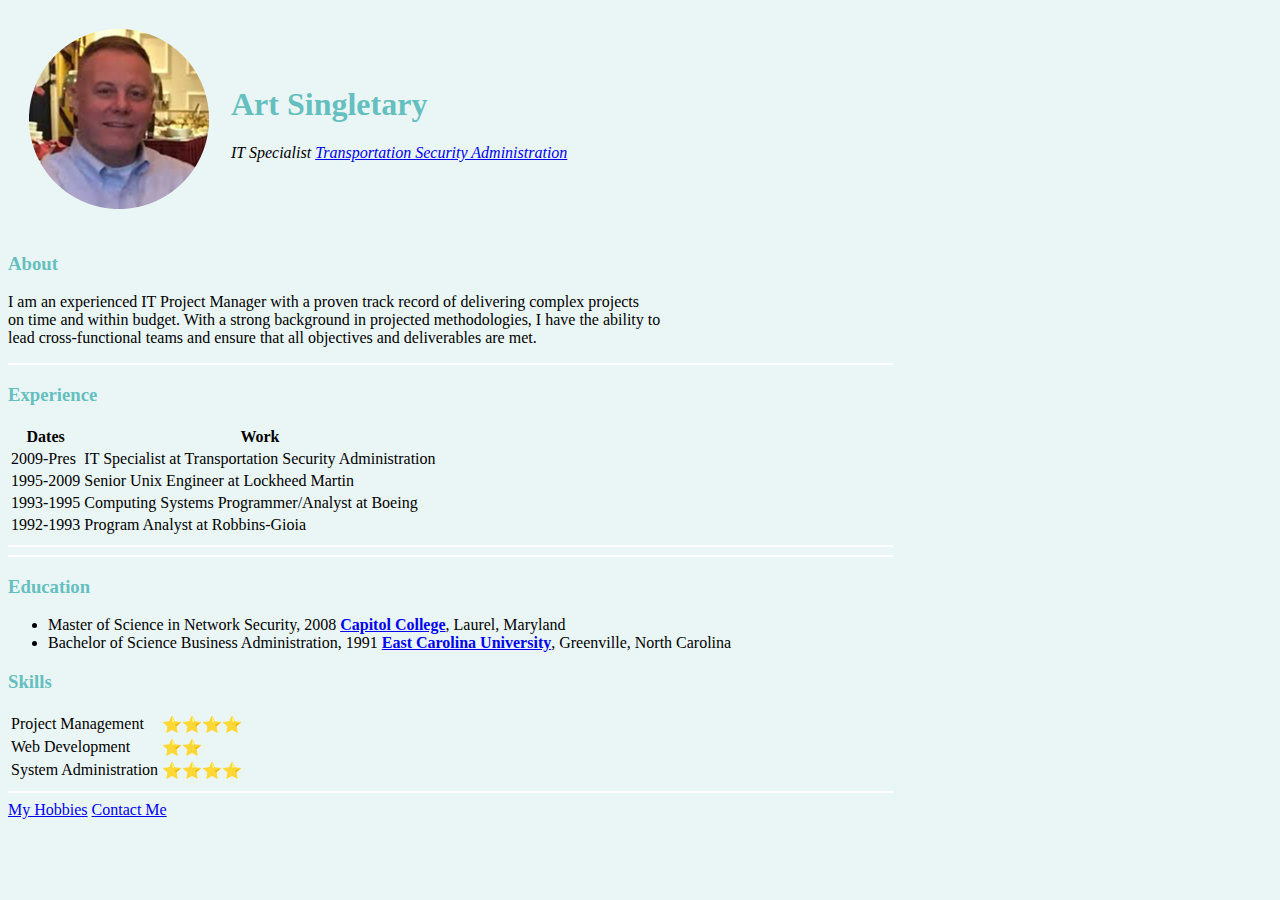
<file: index.html>
<!DOCTYPE html>
<html lang="en">
  <head>
    <meta charset="UTF-8">
    <title>Art's Personal Site</title>
    <link rel="stylesheet" href="css/styles.css">
  </head>
  <body">
    <table cellspacing="20">
      <tr>
        <td><img src="images/AXS.png" alt="Art profile picture"></td>
        <td>
          <h1> Art Singletary</h1>
          <p><em>IT Specialist <a href="https://www.tsa.dhs.gov">Transportation Security Administration</a></em></p>
        </td>
      </tr>
    </table>
    <h3>About</h3>
    <p>I am an experienced IT Project Manager with a proven track record of delivering complex projects<br> on time and within budget.  
       With a strong background in projected methodologies, I have the ability to<br> lead cross-functional teams and ensure that all objectives and deliverables are met.
    </p>

    <hr size="3" noshade>
    <h3>Experience</h3>
    <table cellspace="30">
      <thead>
        <tr>
          <th>Dates</th>
          <th>Work</th>
        </tr>
      </thead>
      <tr>
        <td>2009-Pres</td>
        <td>IT Specialist at Transportation Security Administration</td>    
      </tr>
      <tr>
        <td>1995-2009</td>    
        <td>Senior Unix Engineer at Lockheed Martin</td> 
      </tr>
      <tr>
        <td>1993-1995</td>    
        <td>Computing Systems Programmer/Analyst at Boeing</td> 
      </tr>
      <tr>
        <td>1992-1993</td>    
        <td>Program Analyst at Robbins-Gioia</td> 
      </tr>
    </table>
    <hr size="3" noshade>

    <hr size="3" noshade>
    <h3>Education</h3>
    <ul>
      <li>Master of Science in Network Security, 2008 <strong><a = href="https://www.captechu.edu">Capitol College</a></strong>, Laurel, Maryland</li>
      <li>Bachelor of Science Business Administration, 1991 <strong><a href="https://www.ecu.edu/">East Carolina University</a></strong>, Greenville, North Carolina</li>
    </ul>

    <h3>Skills</h3>
    <table cellspace="12">
      <tr>
        <td>Project Management</td>    
        <td>⭐⭐⭐⭐</td>
      </tr>

      <tr>
        <td>Web Development</td>
        <td>⭐⭐</td>
      </tr>
      <tr>
        <td>System  Administration️️</td>
        <td>⭐⭐⭐⭐</td>
      </tr>
    </table>
    <hr size="3" noshade>
    <a href="hobbies.html">My Hobbies</a> 
    <a href="contact-me.html">Contact Me</a> 
  </body>
</html>
</file>
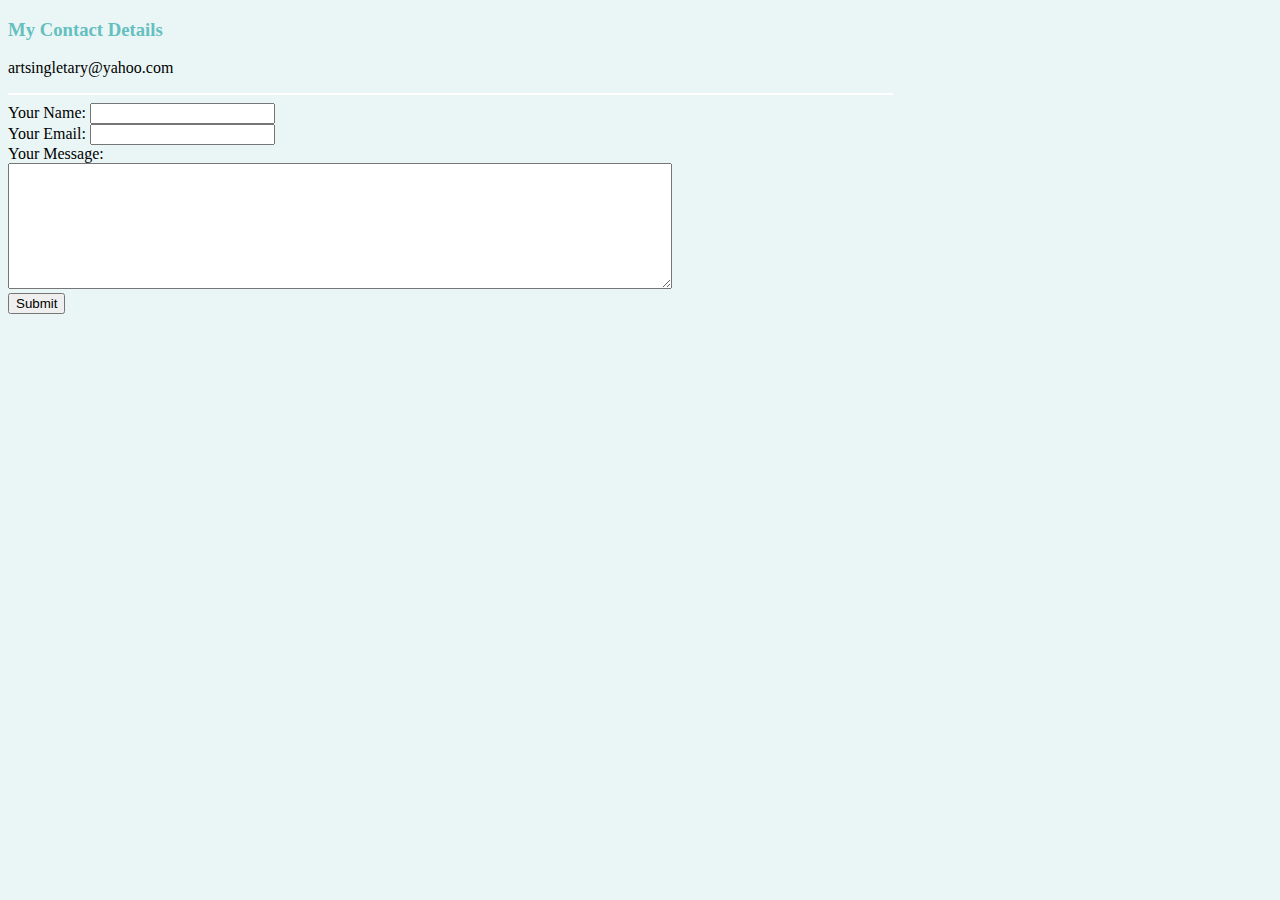
<file: contact-me.html>
<!DOCTYPE html>
<html lang="en">
  <head>
    <meta charset="UTF-8">
    <title>Contact Me</title>
    <link rel="stylesheet" href="css/styles.css">
  </head>
  <body>
   <h3>My Contact Details</h3> 
   <p>artsingletary@yahoo.com</p>
   <hr>  
   <form class="" action="mailto:artsingletary@yahoo.com" method="post" enctype="text/plain">
     <label>Your Name:</label>
     <input type="text" name="yourName" value=""><br>

     <label>Your Email:</label>
     <input type="email" name="yourEmail" value=""><br>

     <label>Your Message:</label><br>
     <textarea name="yourMessage" rows="8" cols="80"></textarea><br>
     <input type="submit" name=""><br>
   </form>
  </body>
</html>
</file>
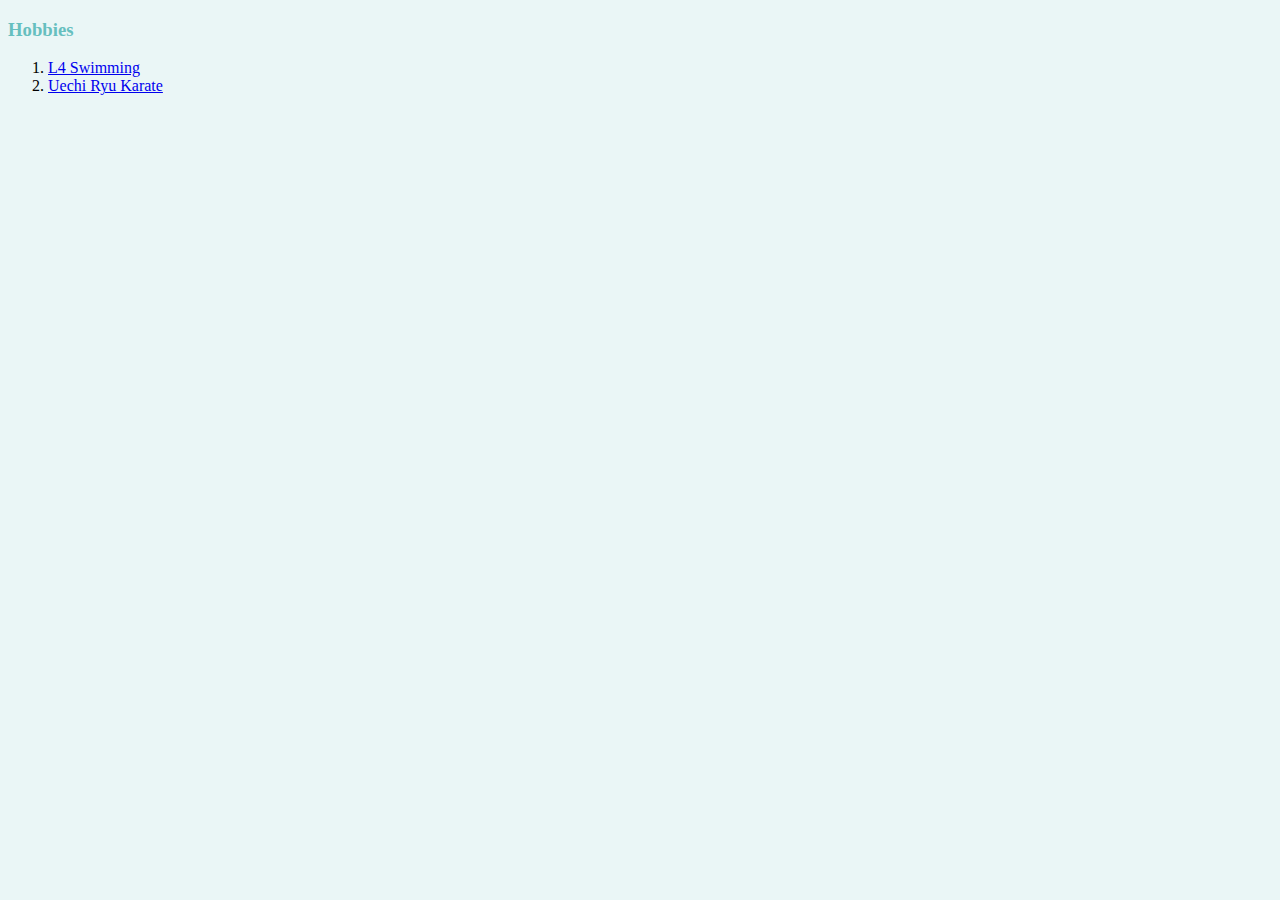
<file: hobbies.html>
<!DOCTYPE html>
<html lang="en">
<head>
    <meta charset="UTF-8">
    <title>My Hobbies</title>
    <link rel="stylesheet" href="css/styles.css">
</head>
<body>
    <h3>Hobbies</h3>
    <ol>
      <li><a href="https://www.l4swimming.org/">L4 Swimming</a></li>
      <li><a href="https://www.traditionalkarate.com/">Uechi Ryu Karate</a></li>
    </ol>
</body>
</html>
</file>
<file: css/styles.css>
body {
  background-color: #eaf6f6
}
h1 {
 color: #66bfbf; 
}
h3 {
 color: #66bfbf;
}

hr {
  width:70%;
  text-align: center;
  margin-left: 0;
  background-color: white;
  border-style: none;
  height: 2px;
}
</file>
